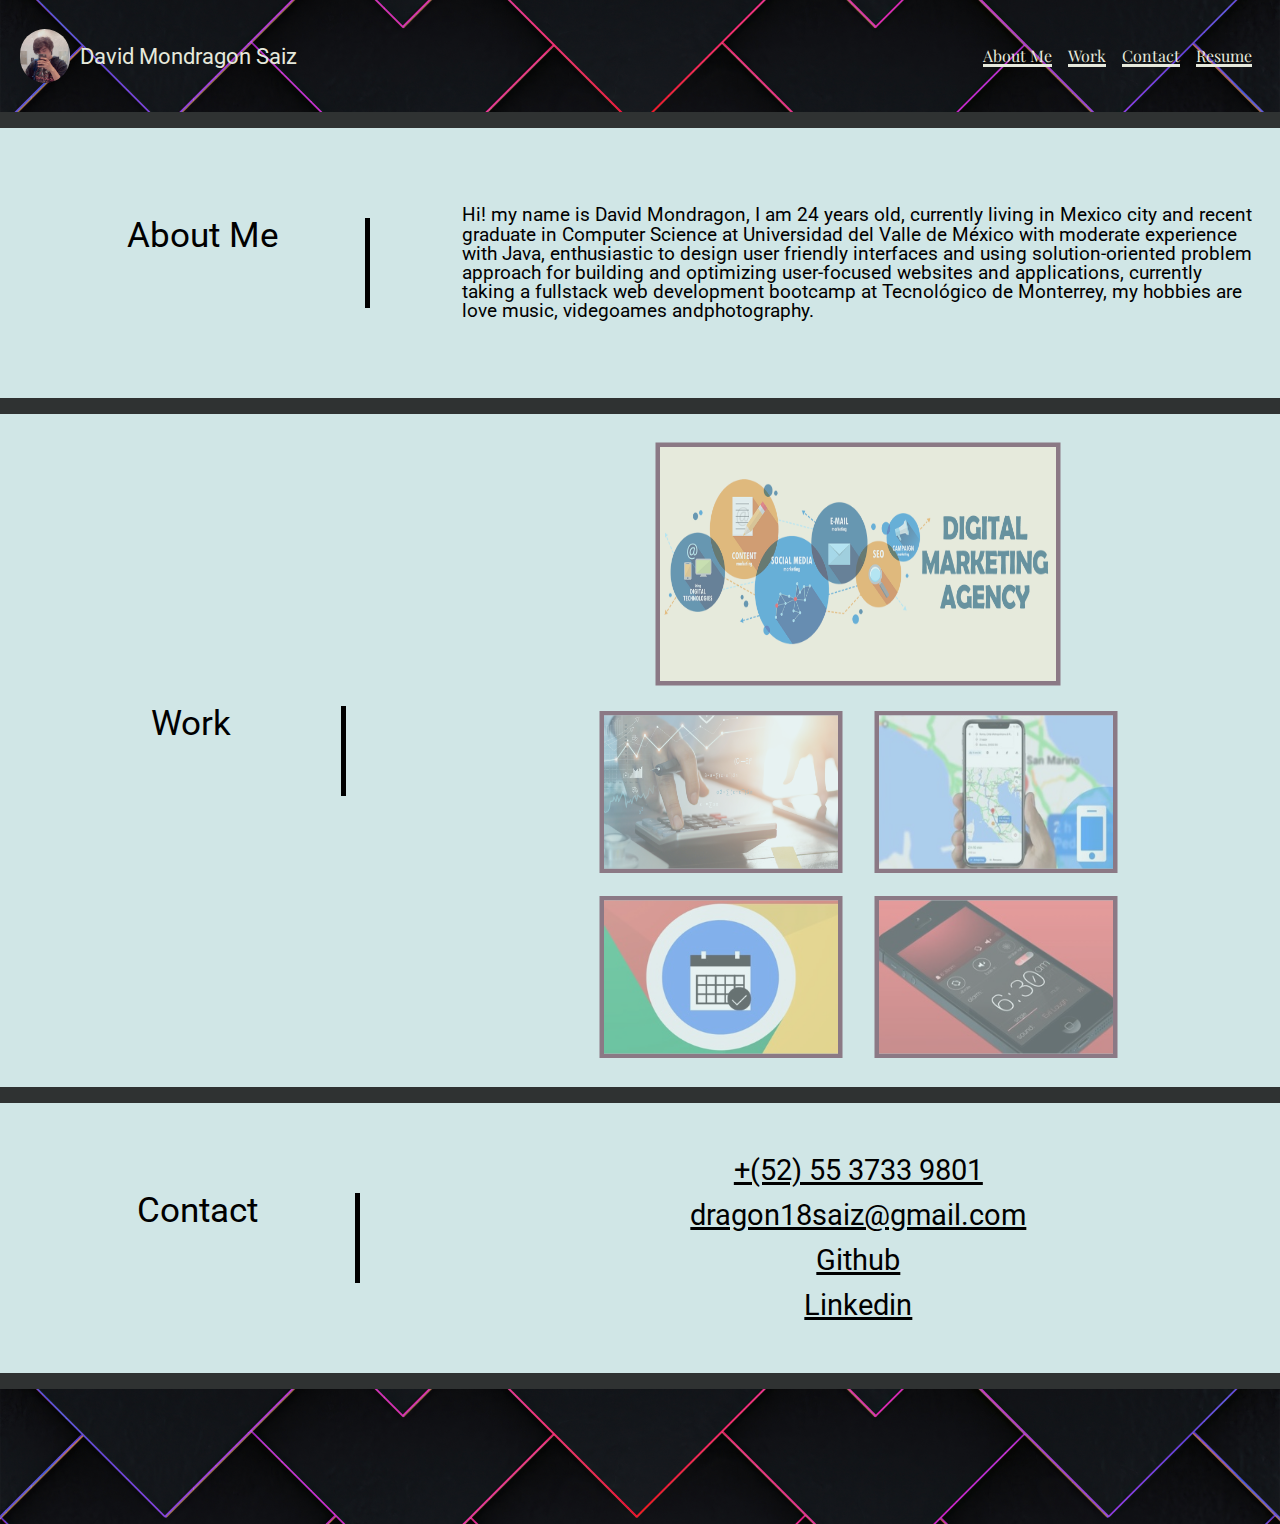
<file: index.html>
<!DOCTYPE html>
<html lang="en">
  <head>
    <meta charset="UTF-8" />
    <meta http-equiv="X-UA-Compatible" content="IE=edge" />
    <meta name="viewport" content="width=device-width, initial-scale=1.0" />
    <link rel="preconnect" href="https://fonts.googleapis.com" />
    <link rel="preconnect" href="https://fonts.gstatic.com" crossorigin />
    <link
      href="https://fonts.googleapis.com/css2?family=Playfair+Display&family=Roboto:wght@300&display=swap"
      rel="stylesheet"
    />
    <link rel="preconnect" href="https://fonts.googleapis.com" />
    <link rel="preconnect" href="https://fonts.gstatic.com" crossorigin />
    <link
      href="https://fonts.googleapis.com/css2?family=Roboto:wght@300&display=swap"
      rel="stylesheet"
    />
    <link rel="stylesheet" href="reset.css" />
    <link rel="stylesheet" href="style.css" />

    <title>David Mondragon Portafolio´s</title>
  </head>
  <body>
    <div class="container">
      <header>
        <div class="avatar__image">
          <img
            class="profile__pic"
            src="/assets/images/profile-pic3.jpeg"
            alt="profile picture David Mondragon"
          />
          <p>David Mondragon Saiz</p>
        </div>
        <nav>
          <ul>
            <li><a href="#aboutMe__container">About Me</a></li>
            <li><a href="#work__container">Work</a></li>
            <li><a href="#contactMe__container">Contact</a></li>
            <li>
              <a
                href="/assets/download_files/resume-LDMS-2023.pdf"
                download="resume_David-Mondragon"
                >Resume</a
              >
            </li>
          </ul>
        </nav>
      </header>
      <main>
        <section id="aboutMe__container" class="aboutMe__container">
          <div class="aboutMe__title">
            <h1>About Me</h1>
            <div class="v-line"></div>
          </div>

          <div class="aboutMe__info">
            <p>
              Hi! my name is David Mondragon, I am 24 years old, currently
              living in Mexico city and recent graduate in Computer Science at
              Universidad del Valle de México with moderate experience with
              Java, enthusiastic to design user friendly interfaces and using
              solution-oriented problem approach for building and optimizing
              user-focused websites and applications, currently taking a
              fullstack web development bootcamp at Tecnológico de Monterrey, my
              hobbies are love music, videgoames andphotography.
            </p>
          </div>
        </section>
        <section id="work__container" class="work__container">
          <div class="work__title">
            <h1>Work</h1>
            <div class="v-line"></div>
          </div>

          <div class="work__info">
            <div class="work__division1">
              <a
                href="https://mondragonsaiz.github.io/horioseonMarketingAgency/"
                target="_blank"
                attribute
                ><img
                  class="first__project__img"
                  src="/assets/images/marketing-pic.png"
                  alt="Digital Marketing Agency Project"
                />
              </a>
            </div>

            <div class="work__division2">
              <img
                class="work__division2__img"
                src="/assets/images/calculator-pic.png"
                alt="Calulator project Preview"
              />
              <img
                class="work__division2__img"
                src="/assets/images/rrppp Small.jpeg"
                alt="GPS Project Preview"
              />
              <img
                class="work__division2__img"
                src="/assets/images/calendar app Small.jpeg"
                alt="Calendar Project Preview"
              />
              <img
                class="work__division2__img"
                src="/assets/images/alarmapp Small.jpeg"
                alt="Alarm Project Preview"
              />
            </div>
          </div>
        </section>
        <section id="contactMe__container" class="contactMe__container">
          <div class="contact__title">
            <h1>Contact</h1>
            <div class="v-line"></div>
          </div>
          <div class="contact__info">
            <ul>
              <li>+(52) 55 3733 9801</li>
              <li>
                <a href="mailto:dragon18saiz@gmail.com"
                  >dragon18saiz@gmail.com</a
                >
              </li>
              <li>
                <a href="https://github.com/mondragonSaiz" target="_blank"
                  >Github</a
                >
              </li>
              <li>
                <a
                  href="https://www.linkedin.com/in/david-mondragon-2a55b0228/"
                  target="_blank"
                  >Linkedin</a
                >
              </li>
            </ul>
          </div>
        </section>
      </main>
      <footer></footer>
    </div>
  </body>
</html>
</file>
<file: style.css>
:root {
  --azul: #454641;
}

body {
  background-color: aliceblue;
  margin-left: auto;
  margin-right: auto;
  background-color: #2f3232;
  font-family: "Roboto", sans-serif;
}

header {
  display: flex;
  height: 8vh;
  justify-content: space-between;
  padding: 20px;
  align-items: center;
  background-image: url(/assets/images/navbar-pic2.jpeg);
  background-size: cover;
}

header p {
  font-size: 1.4rem;
}

.avatar__image {
  display: flex;
  align-items: center;
}

.avatar__image p {
  padding-left: 10px;
  color: #e6e9dc;
}

.profile__pic {
  background-size: initial;
  height: 6vh;
  width: 5.5vh;
  border-radius: 30px;
}

nav ul {
  display: flex;
}
nav ul li {
  padding: 8px;
}

nav ul li a {
  font-family: "Playfair Display", serif;
  color: #e6e9dc;
  text-decoration: underline;
  text-decoration-thickness: 3px;
}

.aboutMe__container,
.work__container,
.contactMe__container {
  box-sizing: border-box;
  align-items: center;
  margin-top: 1rem;
  min-height: 30vh;
  display: flex;
  padding-right: 10px;
  background-color: #d0e6e6;
}

.contactMe__container {
  margin-bottom: 1rem;
}

.aboutMe__title,
.work__title,
.contact__title {
  display: flex;
  padding-left: 50px;
  flex: 1;
  justify-content: space-evenly;
}

.aboutMe__title h1,
.work__title h1,
.contact__title h1 {
  padding-right: 10px;
}

.work__info {
  display: flex;
  flex-direction: column;
  align-items: center;
  min-height: 300px;
}
.work__division1 img {
  width: 90vh;
  height: auto;
}
.work__division1 img,
.work__division2 img {
  opacity: 0.5;
  border: 5px solid #490e27;
}

.work__division1:hover img {
  transform: scale(1);
  opacity: 1;
}

.work__division1:hover {
  box-shadow: inset 0px 0px 8px var(--azul), 0 0 15px var(--azul);
}

.first__project__img {
  transform: scale(0.9);
}

.work__division2__img:hover {
  box-shadow: inset 0px 0px 8px var(--azul), 0 0 15px var(--azul);
  opacity: 1;
  transform: scale(1);
}
.first__project {
  flex: 1;
  width: 800px;
  height: 400px;
}

.work__division2 {
  display: flex;
  justify-content: center;
  flex-direction: row;
  flex-wrap: wrap;
}
.work__division2 img {
  transform: scale(0.9);
  background-size: cover;
  width: 50vh;
  height: 20vh;
  margin: 0px 2.5px 5px 2.5px;
}
.aboutMe__info,
.work__info,
.contact__info {
  flex: 2;
  padding: 15px;
}

.aboutMe__info p {
  font-size: 1.2rem;
}
.contact__info ul {
  display: flex;
  justify-content: space-evenly;
  font-size: 1.8rem;
}
.contact__info ul li {
  cursor: pointer;
  text-decoration: underline;
  text-decoration-thickness: 3px;
}

.contact__info ul li a {
  text-decoration: none;
  color: #000;
}

h1 {
  font-size: 2.2rem;
}

.v-line {
  border-left: thick solid #000;
  height: 10vh;
}

footer {
  display: flex;
  height: 15vh;
  background-image: url(/assets/images/navbar-pic2.jpeg);
  background-size: cover;
}

@media screen and (max-width: 1358px) {
  .work__division1 img {
    box-sizing: border-box;
    width: 50vh;
    height: 30vh;
  }

  .work__division2 {
    flex-direction: row;
    align-items: center;
  }

  .work__division2 img {
    box-sizing: border-box;
    width: 30vh;
    height: 20vh;
  }

  .contact__info ul {
    flex-direction: column;
    align-items: center;
    line-height: 2.8rem;
  }
}

@media screen and (max-width: 992px) {
  .work__division1 img {
    box-sizing: border-box;
    width: 50vh;
    height: 40vh;
  }

  .work__division2 {
    flex-direction: row;
    align-items: center;
  }

  .work__division2 img {
    box-sizing: border-box;
    width: 45vh;
    height: 25vh;
  }

  .contact__info ul {
    flex-direction: column;
    line-height: 2.8rem;
  }
}

@media screen and (max-width: 768px) {
  .work__division1 img {
    margin-bottom: 5px;
    width: 45vh;
    height: 30vh;
  }

  .work__division2 {
    flex-direction: column;
    align-items: center;
  }

  .work__division2 img {
    margin-bottom: 5px;
    width: 40vh;
    height: 20vh;
  }

  .contact__info ul {
    flex-direction: column;
    line-height: 2.8rem;
  }
}
</file>
